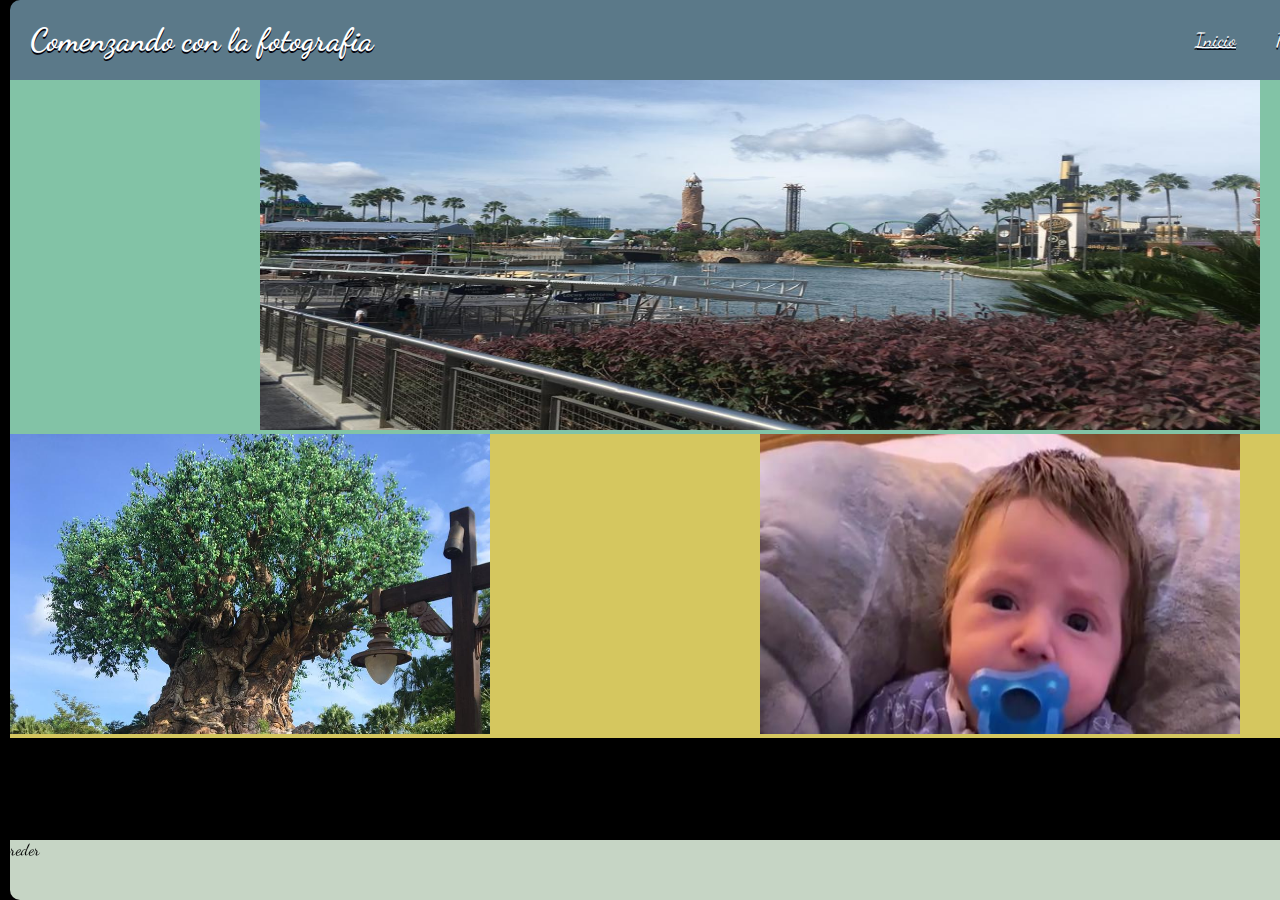
<file: index.html>
<!DOCTYPE html>
<html>
	<head>
		<meta charset="utf-8">
		<meta name="viewport" content="widht:device-width, initial-scalable=1.0">
		<title>Comenzando con la Fotografía</title>
		<link href="https://fonts.googleapis.com/css?family=Dancing+Script&display=swap" rel="stylesheet"> 
		<link rel="stylesheet" href="css/estilos.css">
	</head>
	<body>
		<header>
			<h1>Comenzando con la fotografia
			</h1>
		<nav>
			<ul>
				<li> <a href="#inicio">Inicio</a>
				<li> <a href="Enlace/paisajes.html">Paisajes</a>
				<li> <a href="Enlace/retratos.html">Retratos</a>
			</ul>
		</nav>

		</header>
		<div id="paisaje">
			<div class="imagen1">
				<img src="img/imagen1.jpg" width="1000px" height="400px">
			</div>
		</div>

		<div id="galeria">
			<div class="imagen2">
				<img src="img/imagen2.jpg" width="480px" height="300px">
			</div>
			<div class="imagen3">
				<img src="img/imagen3.jpg" width="480px" height="300px">
			</div>
		</div>
		
	</body>
	<footer>
		reder
	</footer>

</html>
</file>
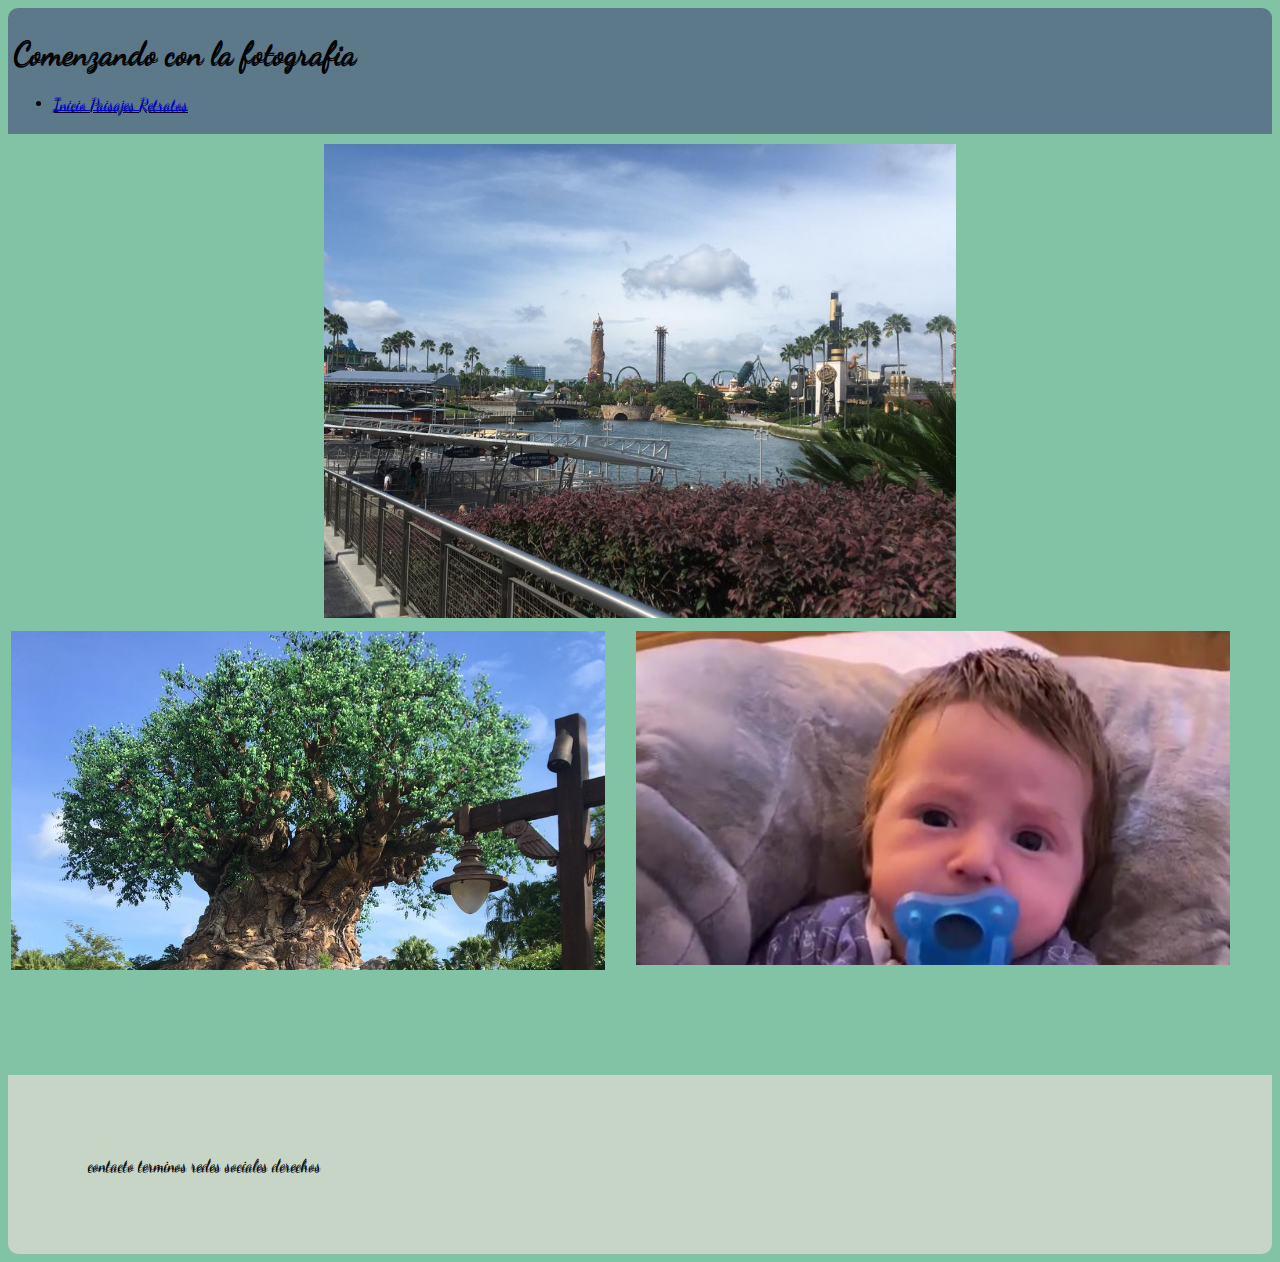
<file: index1.html>
<!DOCTYPE html>
<html>
	<head>
		<meta charset="utf-8">
		<meta name="viewport" content="widht:device-width, initial-scalable=no">
		<title>Comenzando con la Fotografía</title>
		<link href="https://fonts.googleapis.com/css?family=Dancing+Script&display=swap" rel="stylesheet"> 
		<link rel="stylesheet" href="css/estilos1.css">

	<body>
		<header>
			<h1>Comenzando con la fotografia
			</h1>
		<nav>
			<ul>
				<li> <a href="#inicio"> Inicio </a>  <a href="Enlace/paisajes.html"> Paisajes </a>  <a href="Enlace/retratos.html"> Retratos </a>
			</ul>
		</nav>

		</header>
		<div class="separador1"></div>
		<img class="centro" src="img/imagen1.jpg">
		<div class="separador1"></div>
		<div class="one">
			
				<img class="imagen2" src="img/imagen2.jpg">
				<div class="separador2"></div>

				<img class="imagen3" src="img/imagen3.jpg">
				<div class="separador1"></div>
		</div>

	</body>
	<footer>
		contacto
		terminos
		redes sociales
		derechos
	</footer>

</html>
</file>
<file: css/estilos.css>
*{
	padding:0;
	margin:0;
	box-sizing: border-box;
}
body{
	margin:10px;
	background-color:black;
	font-family:"Dancing Script" , cursive, white;
	align-content:center;
	/*text-shadow:0px 2px 0px #02010a;*/

}

header{
	height:80px;
	width:1500px;
	background-color:#5b7989;
	border-radius:10px 10px 0px 0px;
	text-shadow:0px 2px 0px #02010a;
	padding:0px 0px 0px 20px;
	position:fixed;
	top:0;
	display:flex;
	flex-direction:row;
	flex-wrap:wrap;
	justify-content: space-between;
	align-items:center;

	
}

header nav{
	width:400px;
}

header nav ul{
	list-style:none;
	text-align:center;
}

header nav ul li{
	display:inline-block;
	text-align:center;
}

header nav ul li a{
	display:block;
	padding:10px 20px;
	color:white;
	font-size:19px;
}

header, h1{
	color: white;
}
#paisaje{
	width:1500px;
	background-color:#82c3a6;
}

.imagen1{
	width:30%;
	padding:20px 250px 0px 250px;
}


#galeria{
	width:1500px;
	background-color:#d5c75f;
 	display:flex;
 	flex-direction:row;
 	align-items:flex-end;
  }


 .imagen2{
 	width:50%;
 	float:left;
 
 }

 .imagen3{
 	width:50%;
 	float:right;

 }

 footer{
 	clear:both;
 	width:1500px;
 	height:60px;
 	background-color:#C6d5c5;
 	border-radius:0px 0px 10px 10px;
 	position:fixed;
 	bottom:0;
 }
</file>
<file: css/estilos1.css>
{
	padding:0;
	margin:0;
	box-sizing: border-box;
}

body{
	font-family:"Dancing Script", cursive, white;
	background-color:#82c3a6;
	height: auto;
}


header{
	background-color:#5b7989;
	font-family:"Dancing Script",cursive,white;
	border-radius:10px 10px 0px 0px;
	padding:5px;
	text-align:left;
	text-shadow:0px 2px 0px #02010a;
	background-attachment: fixed;
}

.separador1{
	height:10px;
	clear:both;
}

.centro{
	background:#82c3a6;
	height: 350;
	width:50%;
	margin-left:auto;
	margin-right:auto;
	display:block;

}


.one{
	height: 350px
	background:#d5c75f;
	margin-left:auto;
	margin-right:auto;
	display:block;


}
.separador2{
	width:2%;
	height:1px;
	float:left;
}

.one img{
	width:47%;
	float:left;
	display:block;
	animation-duration:3s;
}

.imagen2{

 	margin:3px 3px 95px 3px;
 	text-align:center;
 	transition: all 1s;

}
.imagen2:hover{
	transform:rotate(10deg);
 	box-shadow:3px 3px 3px 0 #82c3a6;
 	border:2px;
}

.imagen3{

 	margin:3px 3px 95px 3px;
    float:right;
}

.imagen3:hover{
	transform:translate(20px, -5px); 
 	box-shadow:3px 3px 3px 0 #82c3a6;
 	border:2px;
}

footer{
	background-color:#C6d5c5;
	font-family:"Dancing Script",cursive,white;
	border-radius:0px 0px 10px 10px;
	padding:80px;
	text-align:left;
	text-shadow:0px 2px 0px #02010a;
}
</file>
